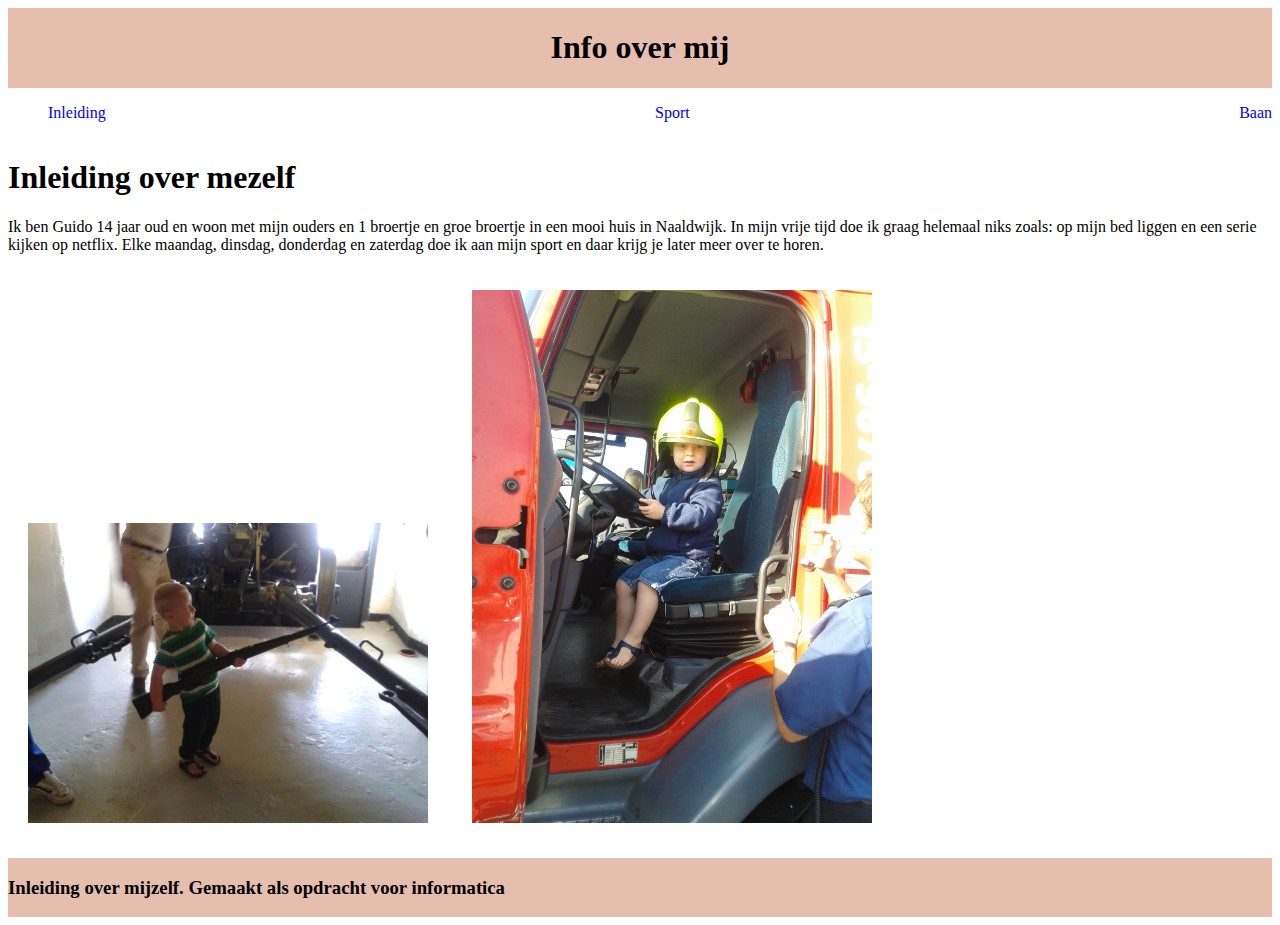
<file: index.html>
<!DOCTYPE html>
<html>

<head>
  <meta charset="utf-8">
  <meta name="viewport" content="width=device-width">
  <title>Informatie over mijzelf</title>
  <link href="style.css" rel="stylesheet" type="text/css" />
</head>



<body>
  

  <header>
  <h1>Info over mij</h1>
</header>

<nav>
<nav>
<ul>
<li>
<a href='index.html'> Inleiding </a>
</li>
<li>
<a href='sport.html'> Sport </a>
</li>
<li>
<a href='baan.html'> Baan </a>
</li>
</ul>
</nav>
</nav>
<main>

<h1>Inleiding over mezelf</h1>
<p>Ik ben Guido 14 jaar oud en woon met mijn ouders en 1 broertje en groe broertje in een mooi huis in Naaldwijk.
  In mijn vrije tijd doe ik graag helemaal niks zoals: op mijn bed liggen en een serie kijken op netflix. Elke
  maandag, dinsdag, donderdag en zaterdag doe ik aan mijn sport en daar krijg je later meer over te horen.
</p>


<img src="2169 (2).jpg" width="600" alt="Ik met een wapen in mijn hand">
<img src="2175 (2).jpg" width="600" alt="Ik in een brandweer wagen">
</main>
<footer>
<h3> Inleiding over mijzelf. Gemaakt als opdracht voor informatica</h3>


</footer>
</body>

</html>
</file>
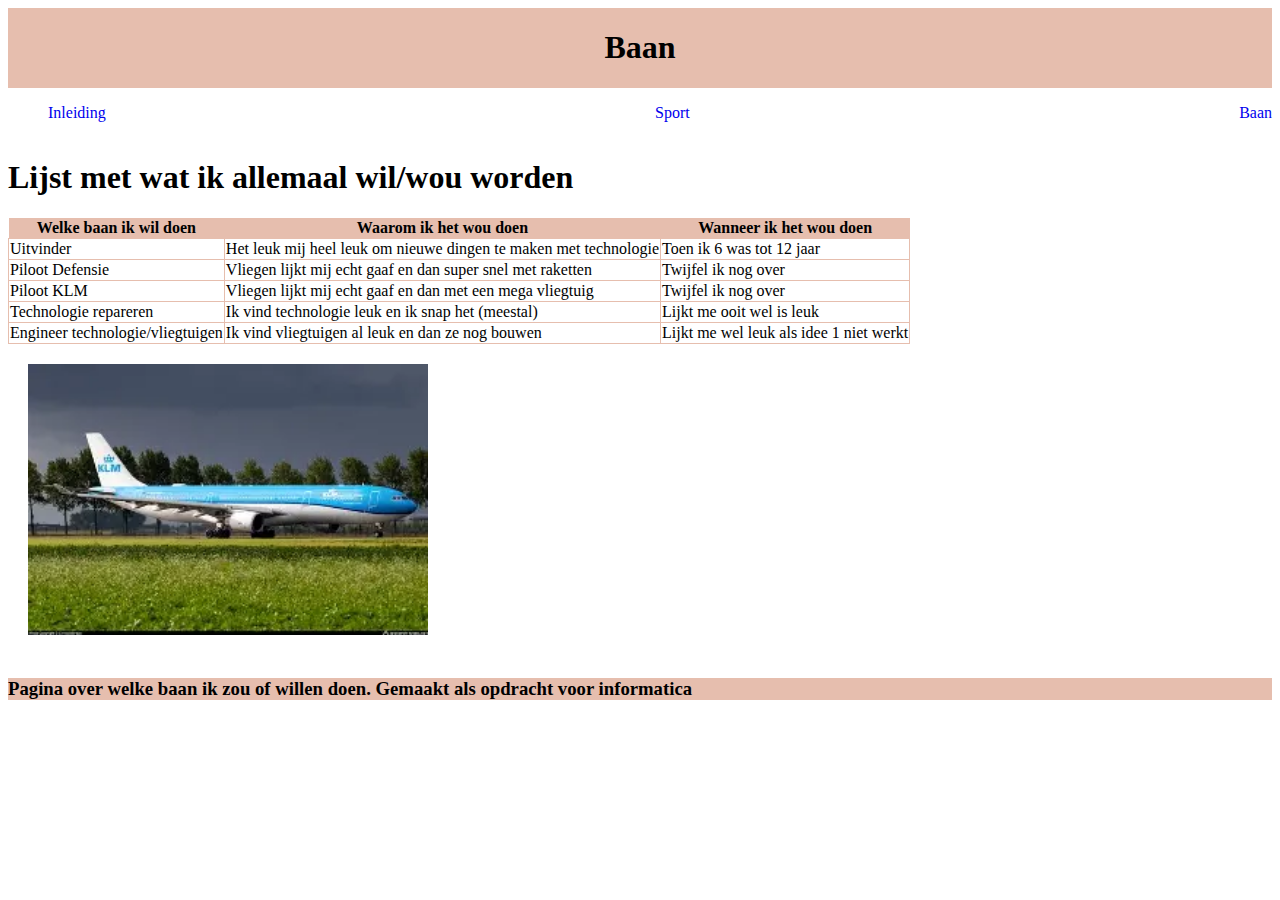
<file: baan.html>
<!DOCTYPE html>
<html>

<head>
  <meta charset="utf-8">
  <meta name="viewport" content="width=device-width">
  <title>Informatie over mijzelf</title>
  <link href="style.css" rel="stylesheet" type="text/css" />
</head>



<body>
  

  <header>
  <h1>Baan</h1>
</header>

<nav>
<nav>
<ul>
<li>
<a href='index.html'> Inleiding </a>
</li>
<li>
<a href='sport.html'> Sport </a>
</li>
<li>
<a href='baan.html'> Baan </a>
</li>
</ul>
</nav>
</nav>
<main>
<h1>Lijst met wat ik allemaal wil/wou worden</h1>
<table>
  <thead>
    <tr>
      <th>Welke baan ik wil doen</th>
      <th>Waarom ik het wou doen</th>
      <th>Wanneer ik het wou doen</th>
    </tr>
  </thead>
  <tbody>
    <tr>
      <td>Uitvinder</td>
      <td>Het leuk mij heel leuk om nieuwe dingen te maken met technologie</td>
      <td>Toen ik 6 was tot 12 jaar</td>
    </tr>
    <tr>
      <td>Piloot Defensie</td>
      <td>Vliegen lijkt mij echt gaaf en dan super snel met raketten</td>
      <td>Twijfel ik nog over</td>
    </tr>
    <tr>
      <td>Piloot KLM</td>
      <td>Vliegen lijkt mij echt gaaf en dan met een mega vliegtuig</td>
      <td>Twijfel ik nog over</td>
    </tr>
    <tr>
      <td>Technologie repareren</td>
      <td> Ik vind technologie leuk en ik snap het (meestal)</td>
      <td>Lijkt me ooit wel is leuk</td>
    </tr>
    <tr>
      <td>Engineer technologie/vliegtuigen</td>
      <td>Ik vind vliegtuigen al leuk en dan ze nog bouwen</td>
      <td>Lijkt me wel leuk als idee 1 niet werkt</td>
    </tr>

  </tbody>
</table>
<img src="foto vliegtuig klm.webp" alt="vliegtuig klm"
</main>
<footer>
<h3>Pagina over welke baan ik zou of willen doen. Gemaakt als opdracht voor informatica</h3>
</footer>
</body>

</html>
</file>
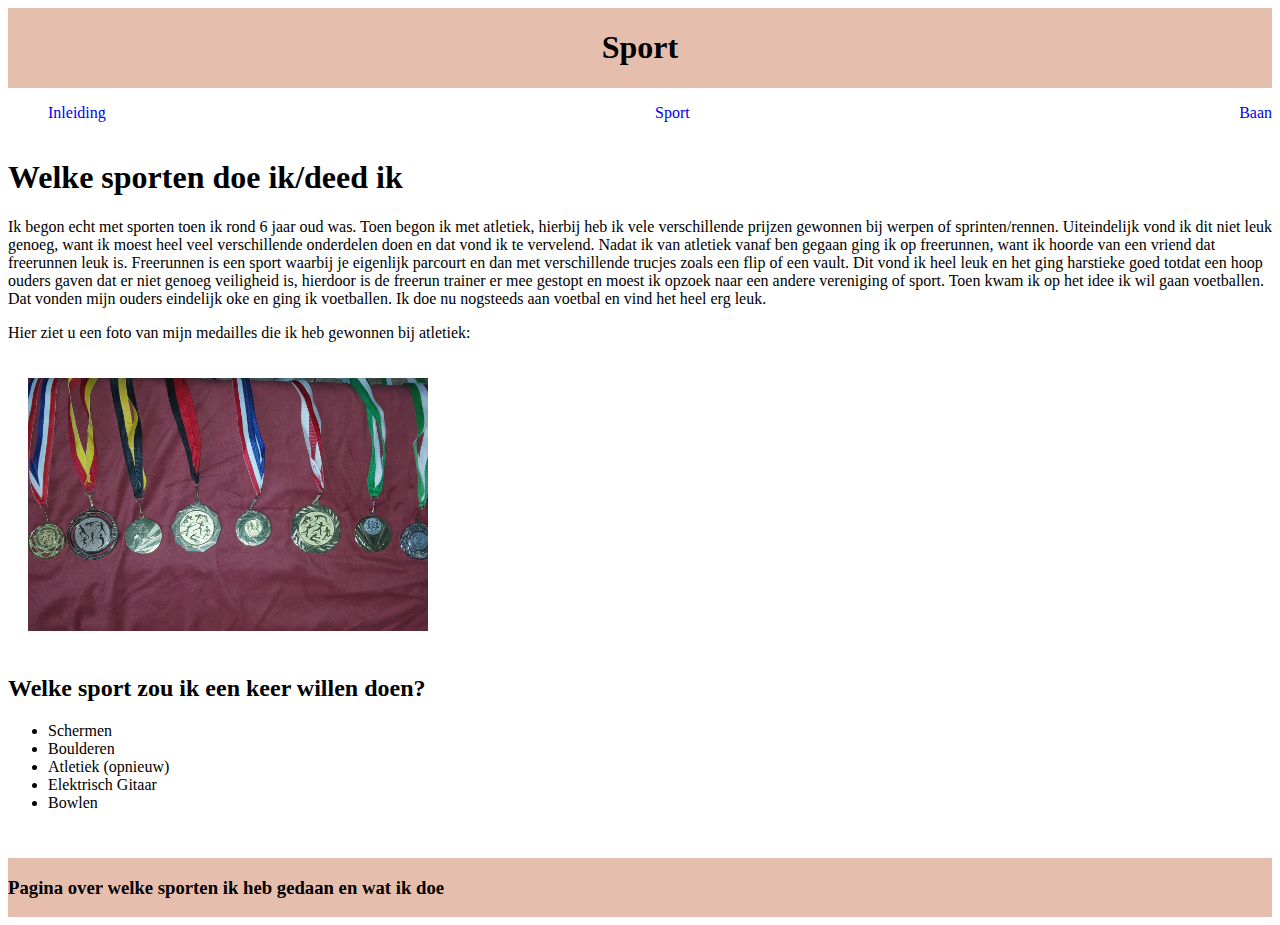
<file: sport.html>
<!DOCTYPE html>
<html>

<head>
  <meta charset="utf-8">
  <meta name="viewport" content="width=device-width">
  <title>Informatie over mijzelf</title>
  <link href="style.css" rel="stylesheet" type="text/css" />
</head>



<body>
  

  <header>
  <h1>Sport</h1>
</header>

<nav>
<nav>
<ul>
<li>
<a href='index.html'> Inleiding </a>
</li>
<li>
<a href='sport.html'> Sport </a>
</li>
<li>
<a href='baan.html'> Baan </a>
</li>
</ul>
</nav>
</nav>
<main>
<h1>Welke sporten doe ik/deed ik</h1>
<p>Ik begon echt met sporten toen ik rond 6 jaar oud was. Toen begon ik met atletiek, hierbij heb ik vele verschillende prijzen gewonnen bij werpen of sprinten/rennen. Uiteindelijk vond ik dit niet leuk genoeg, want ik moest heel veel verschillende onderdelen doen en dat vond ik te vervelend. 
  Nadat ik van atletiek vanaf ben gegaan ging ik op freerunnen, want ik hoorde van een vriend dat freerunnen leuk is. Freerunnen is een sport waarbij je eigenlijk parcourt en dan met verschillende trucjes zoals een flip of een vault. Dit vond ik heel leuk en het ging harstieke goed totdat een hoop ouders gaven dat er niet genoeg veiligheid is, hierdoor is de freerun trainer er mee gestopt en moest ik opzoek naar een andere vereniging of sport. Toen kwam ik op het idee ik wil gaan voetballen. Dat vonden mijn ouders eindelijk oke en ging ik voetballen. Ik doe nu nogsteeds aan voetbal en vind het heel erg leuk. </p>
<p>Hier ziet u een foto van mijn medailles die ik heb gewonnen bij atletiek:</p>
<img src="2508.jpg" width="1000" alt="Foto medailles atletiek">
<h2> Welke sport zou ik een keer willen doen?</h2>
<ul>
<li>Schermen</li>
<li>Boulderen</li>
<li>Atletiek (opnieuw)</li>
<li>Elektrisch Gitaar</li>
<li>Bowlen</li>


</ul>
</main>
<footer>
<h3>Pagina over welke sporten ik heb gedaan en wat ik doe</h3>
</footer>
</body>

</html>
</file>
<file: style.css>
:root {
      --bg-light: rgb(255, 255, 255);
    --text-dark: #000000;
    --font-main: 'Segoe UI', sans-serif;

    --h1-bg: #E6BEAE;
    --h1-text: #000000;
    --H1-border: #E9DE79;
    --h2-text:var(--h1-text);
    --h2-bg: var(--h1-bg);
    --h2-border: #E9DE79;
    --h3-text: var(--h1-text);

    --list-bg: #e8f8f0;
    --list-border: #A1D69A;
    --strong-text: var(--h3-text);
    --code-bg: #f0f0f0;

    --def-bg: #f2fef9;
    --def-border: var(--h1-bg);
    --def-title: var(--text-dark);

    --nav-bg: var(--h2-text);
    --nav-text: var(--code-bg);

    --footer-bg: var(--h1-bg); 
    --footer-text: var(--h1-text);

}


    body {
        display:grid;
        grid-template-areas: 
        'header'
        'nav'
        'main'
        'footer';
        grid-template-columns:1fr ;
        grid-template-rows:1fr;
        

    }

nav ul {
list-style: none;
display: flex;
justify-content: space-between;
}
nav a {
text-decoration: none;
}
nav a:hover {
text-decoration: underline;
}
header{
 h1{
    text-align: center;
    

} 
background-color:var(--h1-bg);
}
main{
    height:80vh;

h1 {
    
color:var(--h1-text);
}
h2{

    color:var(--h1-text);
  
}
h3{

    color:var(--h1-text);
}
h4{

    color:var(--h1-text);
}
  p{

 color:var(--h1-text);

  }
}
footer{
    h3{
    
        color:#000000;
    }
    background-color:var(--h1-bg);

}

header{
    grid-area:header;
   
}
nav{
    grid-area:nav;
}
main{
    grid-area:main;
}
footer{
    grid-area:footer;
}
img{
    width: 400px; 
    margin:20px;

    
}
table {
border-collapse: collapse
 
}
thead th {
background-color: #E6BEAE;
color: black
}
tbody td {
border: 1px solid #E6BEAE;
}
</file>
